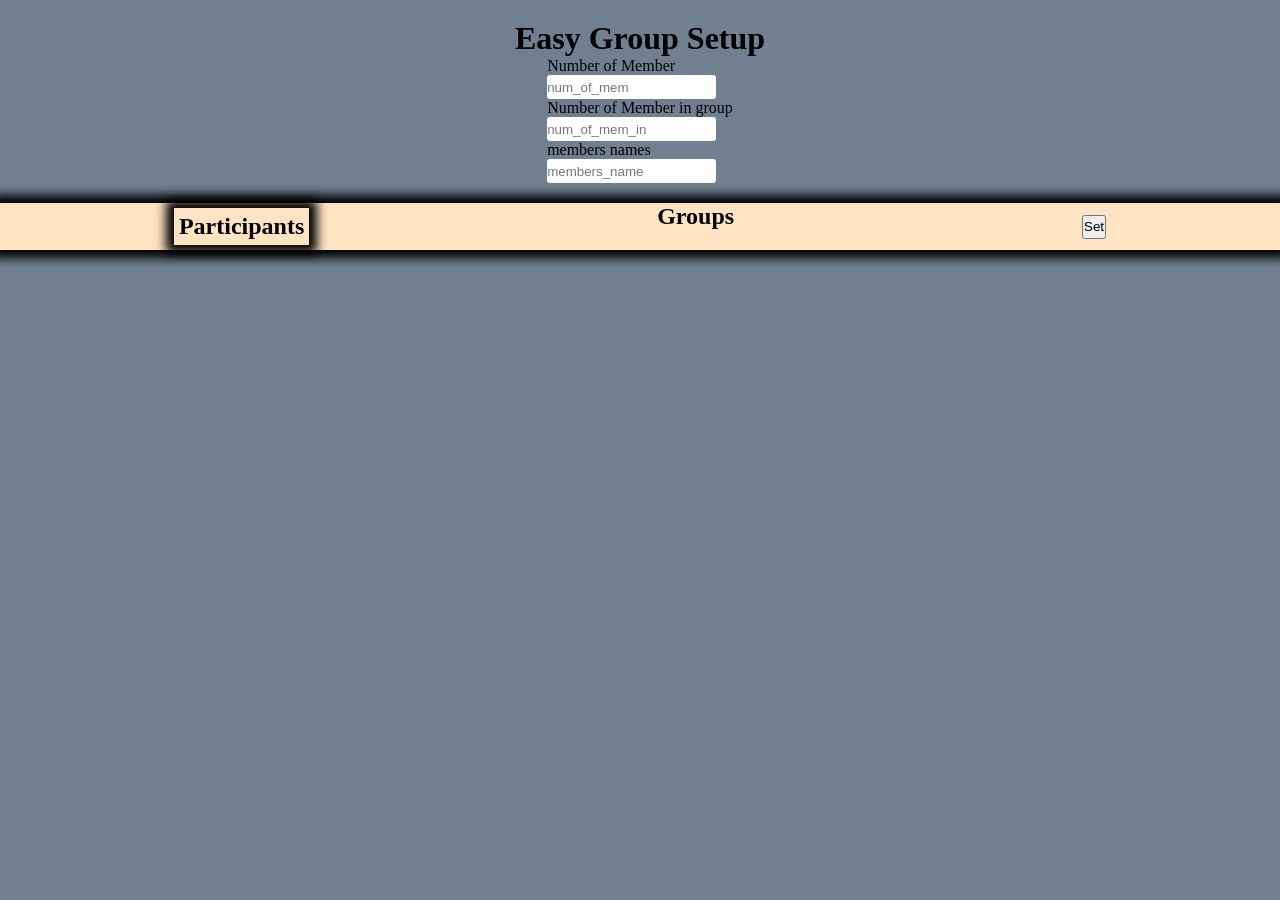
<file: index.html>
<!DOCTYPE html>
<html lang="en">
  <head>
    <meta charset="UTF-8" />
    <meta http-equiv="X-UA-Compatible" content="IE=edge" />
    <meta name="viewport" content="width=device-width, initial-scale=1.0" />
    <link rel="stylesheet" href="style.css" />
    <title>Document</title>
  </head>
  <body>
    <div class="container">
      <h1>Easy Group Setup</h1>
      <div class="inputs">
        <p>Number of Member</p>
        <input required="true" class="numofmem" type="number" placeholder="num_of_mem" />
        <p>Number of Member in group</p>
        <input required="true" class="numofmemin" type="number" placeholder="num_of_mem_in" />
        <p>members names</p>
        <input required="true" class="membername" placeholder="members_name" />
        
    
      </div>
    </div>
    <div class="sec">
      <div class="participants">
        <h2>Participants</h2>
        <ol class="data">
            
        </ol>
      </div>

      <div class="ans">
        <div class="nm">
            <h2>Groups</h2>

        </div>
        <div class="ans2">

        </div>
        
        
        

      </div>
      <button class="set">Set</button>
    </div>

    <script src="randomseperate.js"></script>
  </body>
</html>
</file>
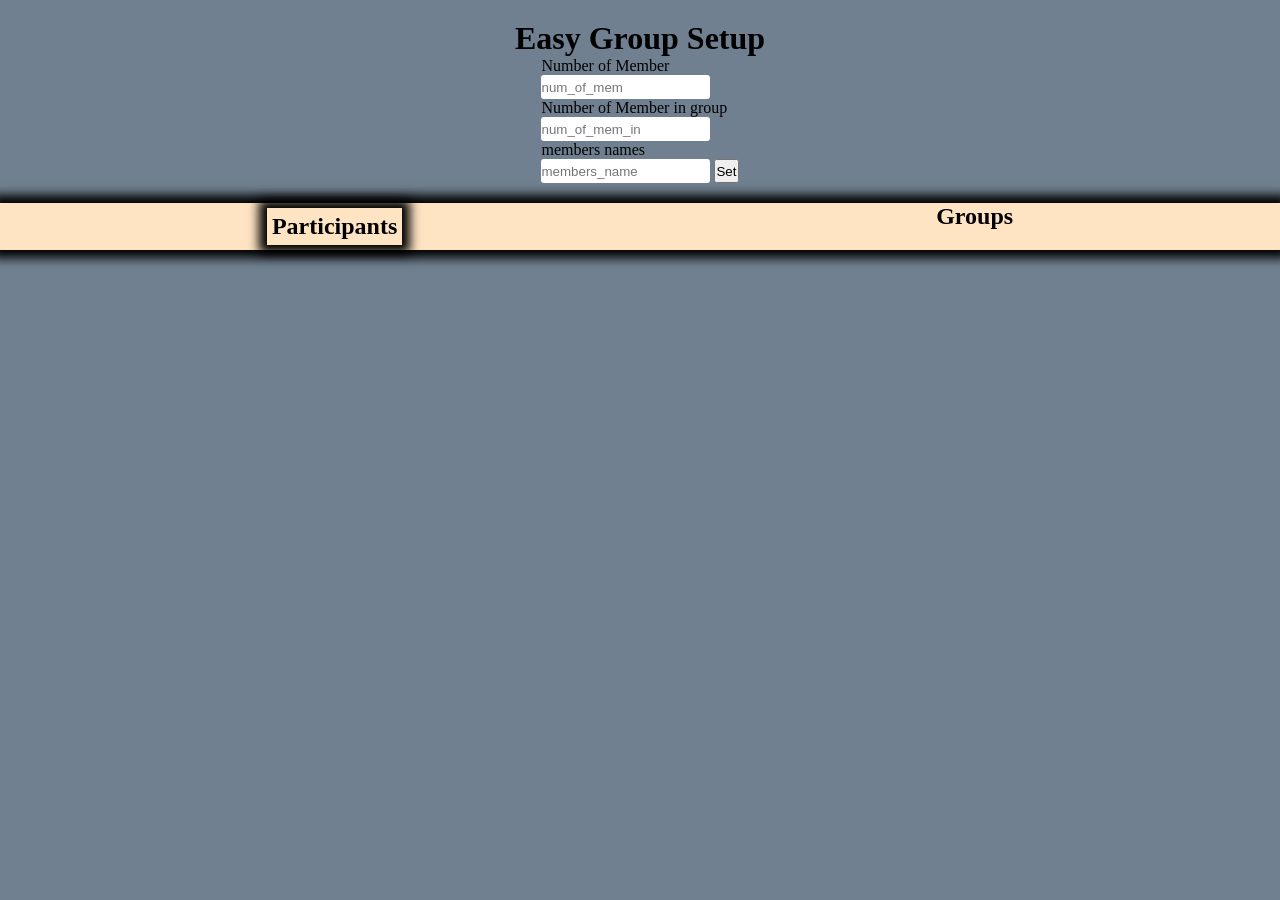
<file: random.html>
<!DOCTYPE html>
<html lang="en">
  <head>
    <meta charset="UTF-8" />
    <meta http-equiv="X-UA-Compatible" content="IE=edge" />
    <meta name="viewport" content="width=device-width, initial-scale=1.0" />
    <link rel="stylesheet" href="style.css" />
    <title>Document</title>
  </head>
  <body>
    <div class="container">
      <h1>Easy Group Setup</h1>
      <div class="inputs">
        <p>Number of Member</p>
        <input required="true" class="numofmem" type="number" placeholder="num_of_mem" />
        <p>Number of Member in group</p>
        <input required="true" class="numofmemin" type="number" placeholder="num_of_mem_in" />
        <p>members names</p>
        <input required="true" class="membername" placeholder="members_name" />
        <button class="set">Set</button>
    
      </div>
    </div>
    <div class="sec">
      <div class="participants">
        <h2>Participants</h2>
        <ol class="data">
            
        </ol>
      </div>

      <div class="ans">
        <div class="nm">
            <h2>Groups</h2>

        </div>
        <div class="ans2">

        </div>
        
        
        

      </div>
    </div>

    <script src="randomseperate.js"></script>
  </body>
</html>
</file>
<file: style.css>
*{
    margin:0;
    padding:0;
    box-sizing: border-box;
}
body{
    display: flex;
    flex-direction: column;
    justify-content: space-around;
    align-items: center;
    /* height: 100vh; */
    background-color: slategrey;
}

.container{
    display: flex;
    flex-direction: column;
    align-items: center;
    margin: 20px;
}
.sec{
    width: 100%;
    background-color: bisque;
    box-shadow: 0 0 10px 8px;
    display: flex;
    align-items: center;
    justify-content: space-around;
    
}
input{
    border: none;
    outline: none;
    height: 1.5rem;
    border-radius: 3px ;
}
button{
    height: 1.5rem;
}
.ans{
    display: flex;
    flex-direction: column;
    justify-content: center;
    align-items: center  ;

    text-align: center;

}
.ans2{
    
    display: flex;
    flex-direction: row;
    align-items:center;
    padding: 10px;
    flex-wrap: wrap;
    
}
.ans2 ol{
    margin-left: 40px;
   
    padding: 20px;
}
.my{
    /* border: 0.5px solid black; */
    margin-left: 4px;
    margin-top: 4px;
    background-color: bisque;
    box-shadow: 0 0 10px 8px;
    padding: 10px;
}
.aa{
    
    margin-left: 5px;
}

.participants{
    text-align: center;
    background-color: bisque;
    padding: 5px;
    box-shadow: 0 0 10px 8px;
    
}
</file>
